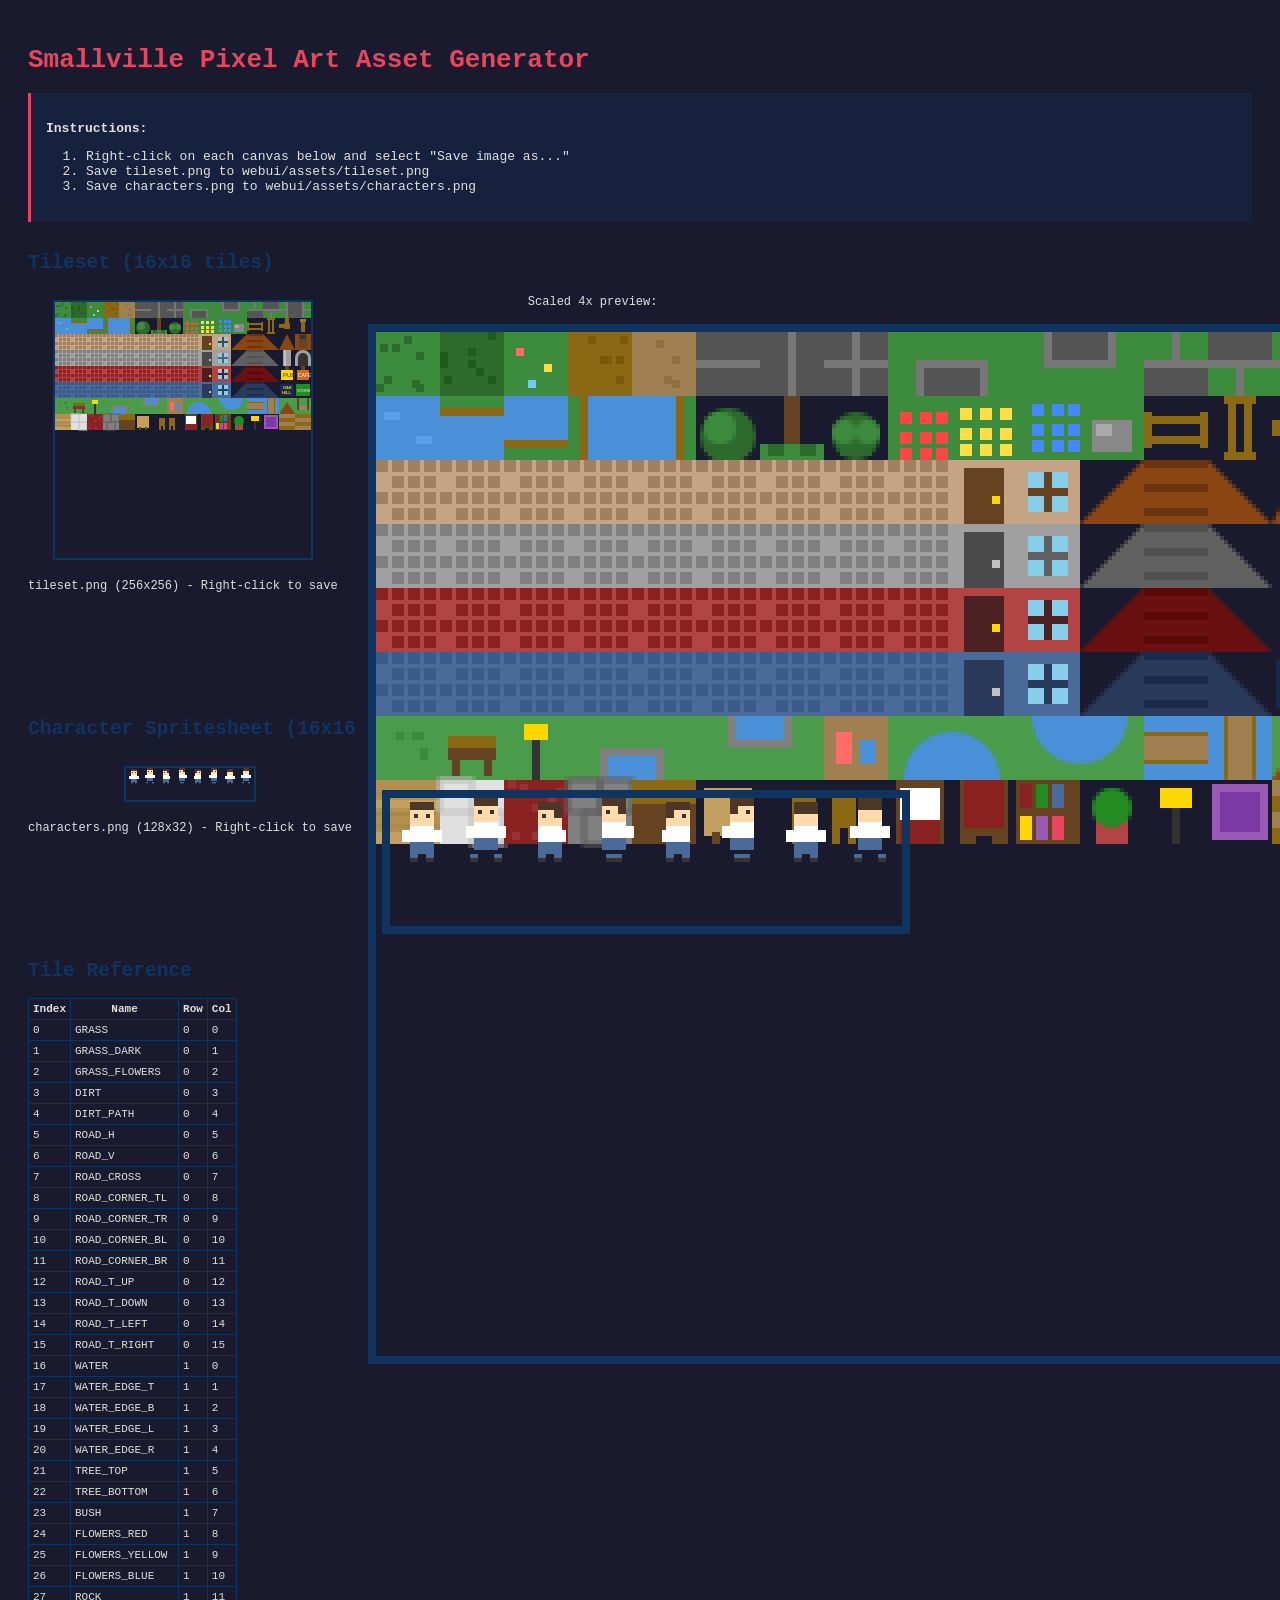
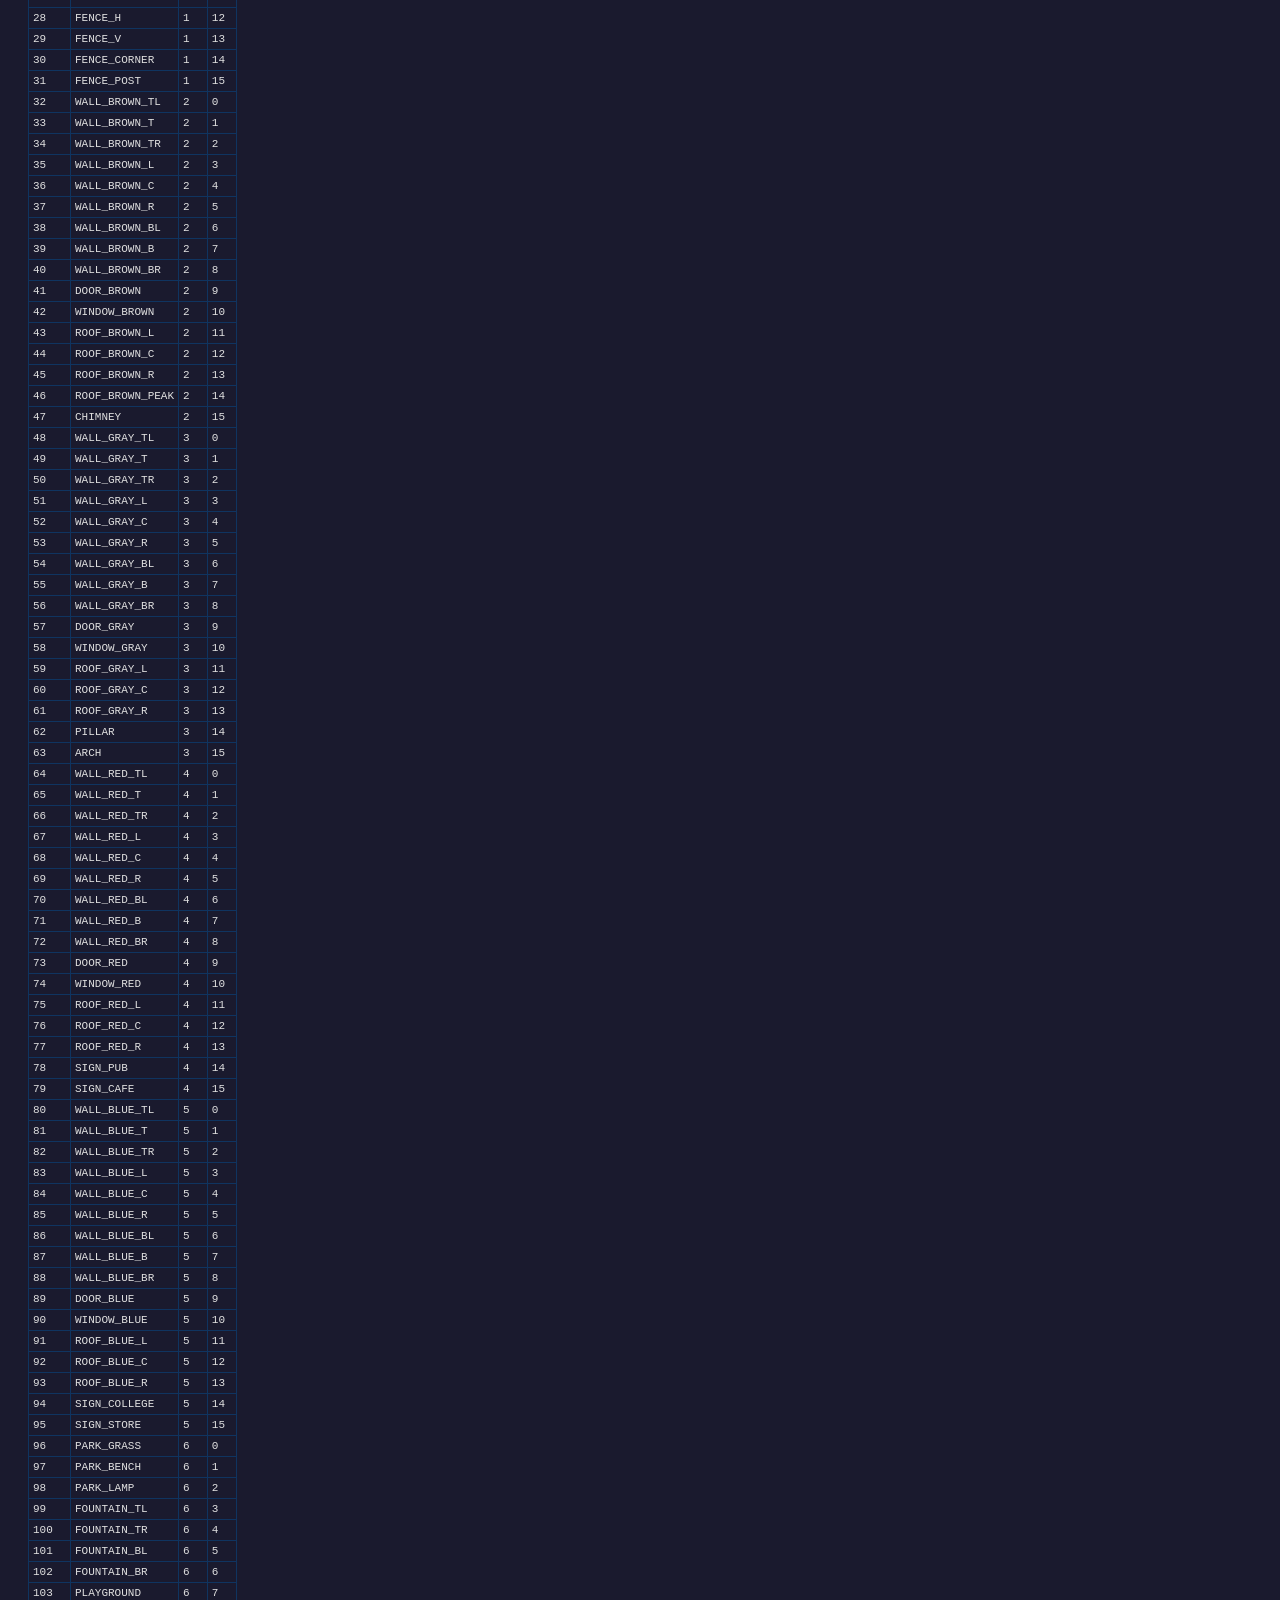
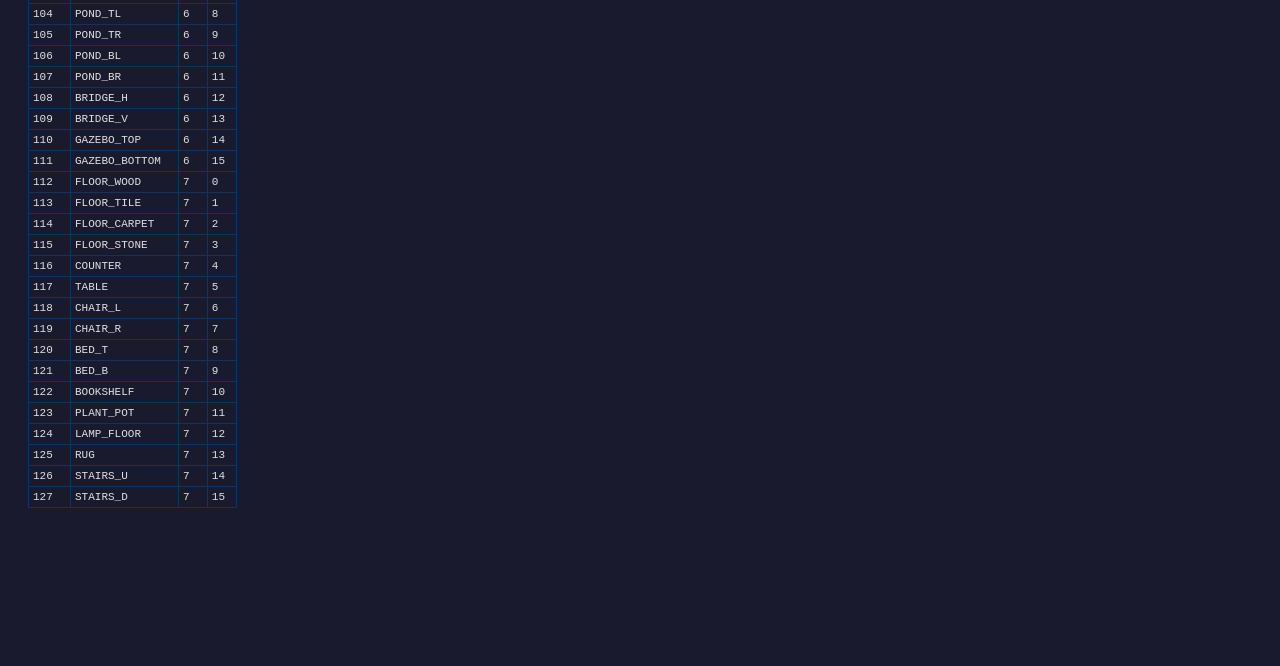
<file: webui/assets/generate_assets.html>
<!DOCTYPE html>
<html lang="en">
<head>
    <meta charset="UTF-8">
    <title>Smallville Asset Generator</title>
    <style>
        body {
            font-family: monospace;
            background: #1a1a2e;
            color: #e0e0e0;
            padding: 20px;
        }
        h1 { color: #e94560; }
        h2 { color: #0f3460; margin-top: 30px; }
        canvas {
            border: 2px solid #0f3460;
            margin: 10px;
            image-rendering: pixelated;
            image-rendering: crisp-edges;
        }
        .canvas-row {
            display: flex;
            flex-wrap: wrap;
            gap: 20px;
            margin-bottom: 20px;
        }
        .canvas-item {
            text-align: center;
        }
        .canvas-item p {
            margin: 5px 0;
            font-size: 12px;
        }
        .instructions {
            background: #16213e;
            padding: 15px;
            border-left: 3px solid #e94560;
            margin-bottom: 20px;
        }
        .scaled {
            transform: scale(4);
            transform-origin: top left;
            margin-right: 200px;
            margin-bottom: 100px;
        }
    </style>
</head>
<body>
    <h1>Smallville Pixel Art Asset Generator</h1>

    <div class="instructions">
        <p><strong>Instructions:</strong></p>
        <ol>
            <li>Right-click on each canvas below and select "Save image as..."</li>
            <li>Save <code>tileset.png</code> to <code>webui/assets/tileset.png</code></li>
            <li>Save <code>characters.png</code> to <code>webui/assets/characters.png</code></li>
        </ol>
    </div>

    <h2>Tileset (16x16 tiles)</h2>
    <div class="canvas-row">
        <div class="canvas-item">
            <canvas id="tileset" width="256" height="256"></canvas>
            <p>tileset.png (256x256) - Right-click to save</p>
        </div>
        <div class="canvas-item">
            <p>Scaled 4x preview:</p>
            <canvas id="tileset-preview" width="256" height="256" class="scaled"></canvas>
        </div>
    </div>

    <h2>Character Spritesheet (16x16 per frame)</h2>
    <div class="canvas-row">
        <div class="canvas-item">
            <canvas id="characters" width="128" height="32"></canvas>
            <p>characters.png (128x32) - Right-click to save</p>
        </div>
        <div class="canvas-item">
            <p>Scaled 4x preview:</p>
            <canvas id="characters-preview" width="128" height="32" class="scaled"></canvas>
        </div>
    </div>

    <h2>Tile Reference</h2>
    <div id="tile-reference"></div>

    <script>
    // ============================================================================
    // TILESET GENERATOR
    // ============================================================================

    const TILE_SIZE = 16;
    const TILESET_COLS = 16;
    const TILESET_ROWS = 16;

    // Tile indices (row * 16 + col)
    const TILES = {
        // Row 0: Ground tiles
        GRASS: 0,
        GRASS_DARK: 1,
        GRASS_FLOWERS: 2,
        DIRT: 3,
        DIRT_PATH: 4,
        ROAD_H: 5,
        ROAD_V: 6,
        ROAD_CROSS: 7,
        ROAD_CORNER_TL: 8,
        ROAD_CORNER_TR: 9,
        ROAD_CORNER_BL: 10,
        ROAD_CORNER_BR: 11,
        ROAD_T_UP: 12,
        ROAD_T_DOWN: 13,
        ROAD_T_LEFT: 14,
        ROAD_T_RIGHT: 15,

        // Row 1: Water & nature
        WATER: 16,
        WATER_EDGE_T: 17,
        WATER_EDGE_B: 18,
        WATER_EDGE_L: 19,
        WATER_EDGE_R: 20,
        TREE_TOP: 21,
        TREE_BOTTOM: 22,
        BUSH: 23,
        FLOWERS_RED: 24,
        FLOWERS_YELLOW: 25,
        FLOWERS_BLUE: 26,
        ROCK: 27,
        FENCE_H: 28,
        FENCE_V: 29,
        FENCE_CORNER: 30,
        FENCE_POST: 31,

        // Row 2: Building walls (brown house)
        WALL_BROWN_TL: 32,
        WALL_BROWN_T: 33,
        WALL_BROWN_TR: 34,
        WALL_BROWN_L: 35,
        WALL_BROWN_C: 36,
        WALL_BROWN_R: 37,
        WALL_BROWN_BL: 38,
        WALL_BROWN_B: 39,
        WALL_BROWN_BR: 40,
        DOOR_BROWN: 41,
        WINDOW_BROWN: 42,
        ROOF_BROWN_L: 43,
        ROOF_BROWN_C: 44,
        ROOF_BROWN_R: 45,
        ROOF_BROWN_PEAK: 46,
        CHIMNEY: 47,

        // Row 3: Building walls (gray/stone)
        WALL_GRAY_TL: 48,
        WALL_GRAY_T: 49,
        WALL_GRAY_TR: 50,
        WALL_GRAY_L: 51,
        WALL_GRAY_C: 52,
        WALL_GRAY_R: 53,
        WALL_GRAY_BL: 54,
        WALL_GRAY_B: 55,
        WALL_GRAY_BR: 56,
        DOOR_GRAY: 57,
        WINDOW_GRAY: 58,
        ROOF_GRAY_L: 59,
        ROOF_GRAY_C: 60,
        ROOF_GRAY_R: 61,
        PILLAR: 62,
        ARCH: 63,

        // Row 4: Building walls (red brick)
        WALL_RED_TL: 64,
        WALL_RED_T: 65,
        WALL_RED_TR: 66,
        WALL_RED_L: 67,
        WALL_RED_C: 68,
        WALL_RED_R: 69,
        WALL_RED_BL: 70,
        WALL_RED_B: 71,
        WALL_RED_BR: 72,
        DOOR_RED: 73,
        WINDOW_RED: 74,
        ROOF_RED_L: 75,
        ROOF_RED_C: 76,
        ROOF_RED_R: 77,
        SIGN_PUB: 78,
        SIGN_CAFE: 79,

        // Row 5: Building walls (blue/college)
        WALL_BLUE_TL: 80,
        WALL_BLUE_T: 81,
        WALL_BLUE_TR: 82,
        WALL_BLUE_L: 83,
        WALL_BLUE_C: 84,
        WALL_BLUE_R: 85,
        WALL_BLUE_BL: 86,
        WALL_BLUE_B: 87,
        WALL_BLUE_BR: 88,
        DOOR_BLUE: 89,
        WINDOW_BLUE: 90,
        ROOF_BLUE_L: 91,
        ROOF_BLUE_C: 92,
        ROOF_BLUE_R: 93,
        SIGN_COLLEGE: 94,
        SIGN_STORE: 95,

        // Row 6: Park & special
        PARK_GRASS: 96,
        PARK_BENCH: 97,
        PARK_LAMP: 98,
        FOUNTAIN_TL: 99,
        FOUNTAIN_TR: 100,
        FOUNTAIN_BL: 101,
        FOUNTAIN_BR: 102,
        PLAYGROUND: 103,
        POND_TL: 104,
        POND_TR: 105,
        POND_BL: 106,
        POND_BR: 107,
        BRIDGE_H: 108,
        BRIDGE_V: 109,
        GAZEBO_TOP: 110,
        GAZEBO_BOTTOM: 111,

        // Row 7: Interior/floor tiles
        FLOOR_WOOD: 112,
        FLOOR_TILE: 113,
        FLOOR_CARPET: 114,
        FLOOR_STONE: 115,
        COUNTER: 116,
        TABLE: 117,
        CHAIR_L: 118,
        CHAIR_R: 119,
        BED_T: 120,
        BED_B: 121,
        BOOKSHELF: 122,
        PLANT_POT: 123,
        LAMP_FLOOR: 124,
        RUG: 125,
        STAIRS_U: 126,
        STAIRS_D: 127
    };

    function generateTileset() {
        const canvas = document.getElementById('tileset');
        const ctx = canvas.getContext('2d');
        ctx.imageSmoothingEnabled = false;

        // Fill with transparent
        ctx.clearRect(0, 0, canvas.width, canvas.height);

        // Helper to draw a tile at index
        function drawTile(index, drawFn) {
            const col = index % TILESET_COLS;
            const row = Math.floor(index / TILESET_COLS);
            const x = col * TILE_SIZE;
            const y = row * TILE_SIZE;

            ctx.save();
            ctx.translate(x, y);
            drawFn(ctx);
            ctx.restore();
        }

        // ---- ROW 0: Ground tiles ----

        // Grass
        drawTile(TILES.GRASS, (c) => {
            c.fillStyle = '#3d8b3d';
            c.fillRect(0, 0, 16, 16);
            c.fillStyle = '#2d6b2d';
            for (let i = 0; i < 8; i++) {
                c.fillRect(Math.random()*14|0, Math.random()*14|0, 2, 2);
            }
        });

        // Dark grass
        drawTile(TILES.GRASS_DARK, (c) => {
            c.fillStyle = '#2d6b2d';
            c.fillRect(0, 0, 16, 16);
            c.fillStyle = '#1d5b1d';
            for (let i = 0; i < 8; i++) {
                c.fillRect(Math.random()*14|0, Math.random()*14|0, 2, 2);
            }
        });

        // Grass with flowers
        drawTile(TILES.GRASS_FLOWERS, (c) => {
            c.fillStyle = '#3d8b3d';
            c.fillRect(0, 0, 16, 16);
            c.fillStyle = '#ff6b6b';
            c.fillRect(3, 4, 2, 2);
            c.fillStyle = '#ffd93d';
            c.fillRect(10, 8, 2, 2);
            c.fillStyle = '#6bcbff';
            c.fillRect(6, 12, 2, 2);
        });

        // Dirt
        drawTile(TILES.DIRT, (c) => {
            c.fillStyle = '#8b6914';
            c.fillRect(0, 0, 16, 16);
            c.fillStyle = '#7a5a0a';
            for (let i = 0; i < 6; i++) {
                c.fillRect(Math.random()*14|0, Math.random()*14|0, 2, 2);
            }
        });

        // Dirt path
        drawTile(TILES.DIRT_PATH, (c) => {
            c.fillStyle = '#a08050';
            c.fillRect(0, 0, 16, 16);
            c.fillStyle = '#907040';
            for (let i = 0; i < 4; i++) {
                c.fillRect(Math.random()*14|0, Math.random()*14|0, 2, 2);
            }
        });

        // Road horizontal
        drawTile(TILES.ROAD_H, (c) => {
            c.fillStyle = '#555555';
            c.fillRect(0, 0, 16, 16);
            c.fillStyle = '#777777';
            c.fillRect(0, 7, 16, 2);
        });

        // Road vertical
        drawTile(TILES.ROAD_V, (c) => {
            c.fillStyle = '#555555';
            c.fillRect(0, 0, 16, 16);
            c.fillStyle = '#777777';
            c.fillRect(7, 0, 2, 16);
        });

        // Road cross
        drawTile(TILES.ROAD_CROSS, (c) => {
            c.fillStyle = '#555555';
            c.fillRect(0, 0, 16, 16);
            c.fillStyle = '#777777';
            c.fillRect(0, 7, 16, 2);
            c.fillRect(7, 0, 2, 16);
        });

        // Road corners
        drawTile(TILES.ROAD_CORNER_TL, (c) => {
            c.fillStyle = '#3d8b3d';
            c.fillRect(0, 0, 16, 16);
            c.fillStyle = '#555555';
            c.fillRect(7, 7, 9, 9);
            c.fillStyle = '#777777';
            c.fillRect(7, 7, 2, 9);
            c.fillRect(7, 7, 9, 2);
        });

        drawTile(TILES.ROAD_CORNER_TR, (c) => {
            c.fillStyle = '#3d8b3d';
            c.fillRect(0, 0, 16, 16);
            c.fillStyle = '#555555';
            c.fillRect(0, 7, 9, 9);
            c.fillStyle = '#777777';
            c.fillRect(7, 7, 2, 9);
            c.fillRect(0, 7, 9, 2);
        });

        drawTile(TILES.ROAD_CORNER_BL, (c) => {
            c.fillStyle = '#3d8b3d';
            c.fillRect(0, 0, 16, 16);
            c.fillStyle = '#555555';
            c.fillRect(7, 0, 9, 9);
            c.fillStyle = '#777777';
            c.fillRect(7, 0, 2, 9);
            c.fillRect(7, 7, 9, 2);
        });

        drawTile(TILES.ROAD_CORNER_BR, (c) => {
            c.fillStyle = '#3d8b3d';
            c.fillRect(0, 0, 16, 16);
            c.fillStyle = '#555555';
            c.fillRect(0, 0, 9, 9);
            c.fillStyle = '#777777';
            c.fillRect(7, 0, 2, 9);
            c.fillRect(0, 7, 9, 2);
        });

        // T-junctions
        drawTile(TILES.ROAD_T_UP, (c) => {
            c.fillStyle = '#555555';
            c.fillRect(0, 0, 16, 16);
            c.fillStyle = '#3d8b3d';
            c.fillRect(0, 0, 7, 7);
            c.fillRect(9, 0, 7, 7);
            c.fillStyle = '#777777';
            c.fillRect(0, 7, 16, 2);
            c.fillRect(7, 0, 2, 9);
        });

        drawTile(TILES.ROAD_T_DOWN, (c) => {
            c.fillStyle = '#555555';
            c.fillRect(0, 0, 16, 16);
            c.fillStyle = '#3d8b3d';
            c.fillRect(0, 9, 7, 7);
            c.fillRect(9, 9, 7, 7);
            c.fillStyle = '#777777';
            c.fillRect(0, 7, 16, 2);
            c.fillRect(7, 7, 2, 9);
        });

        drawTile(TILES.ROAD_T_LEFT, (c) => {
            c.fillStyle = '#555555';
            c.fillRect(0, 0, 16, 16);
            c.fillStyle = '#3d8b3d';
            c.fillRect(0, 0, 7, 7);
            c.fillRect(0, 9, 7, 7);
            c.fillStyle = '#777777';
            c.fillRect(7, 0, 2, 16);
            c.fillRect(0, 7, 9, 2);
        });

        drawTile(TILES.ROAD_T_RIGHT, (c) => {
            c.fillStyle = '#555555';
            c.fillRect(0, 0, 16, 16);
            c.fillStyle = '#3d8b3d';
            c.fillRect(9, 0, 7, 7);
            c.fillRect(9, 9, 7, 7);
            c.fillStyle = '#777777';
            c.fillRect(7, 0, 2, 16);
            c.fillRect(7, 7, 9, 2);
        });

        // ---- ROW 1: Water & nature ----

        // Water
        drawTile(TILES.WATER, (c) => {
            c.fillStyle = '#4a90d9';
            c.fillRect(0, 0, 16, 16);
            c.fillStyle = '#5aa0e9';
            c.fillRect(2, 4, 4, 2);
            c.fillRect(10, 10, 4, 2);
        });

        // Water edges
        drawTile(TILES.WATER_EDGE_T, (c) => {
            c.fillStyle = '#4a90d9';
            c.fillRect(0, 4, 16, 12);
            c.fillStyle = '#3d8b3d';
            c.fillRect(0, 0, 16, 4);
            c.fillStyle = '#8b6914';
            c.fillRect(0, 3, 16, 2);
        });

        drawTile(TILES.WATER_EDGE_B, (c) => {
            c.fillStyle = '#4a90d9';
            c.fillRect(0, 0, 16, 12);
            c.fillStyle = '#3d8b3d';
            c.fillRect(0, 12, 16, 4);
            c.fillStyle = '#8b6914';
            c.fillRect(0, 11, 16, 2);
        });

        drawTile(TILES.WATER_EDGE_L, (c) => {
            c.fillStyle = '#4a90d9';
            c.fillRect(4, 0, 12, 16);
            c.fillStyle = '#3d8b3d';
            c.fillRect(0, 0, 4, 16);
            c.fillStyle = '#8b6914';
            c.fillRect(3, 0, 2, 16);
        });

        drawTile(TILES.WATER_EDGE_R, (c) => {
            c.fillStyle = '#4a90d9';
            c.fillRect(0, 0, 12, 16);
            c.fillStyle = '#3d8b3d';
            c.fillRect(12, 0, 4, 16);
            c.fillStyle = '#8b6914';
            c.fillRect(11, 0, 2, 16);
        });

        // Tree top
        drawTile(TILES.TREE_TOP, (c) => {
            c.fillStyle = '#2d6b2d';
            c.beginPath();
            c.arc(8, 10, 7, 0, Math.PI * 2);
            c.fill();
            c.fillStyle = '#3d8b3d';
            c.beginPath();
            c.arc(6, 8, 4, 0, Math.PI * 2);
            c.fill();
        });

        // Tree bottom (trunk)
        drawTile(TILES.TREE_BOTTOM, (c) => {
            c.fillStyle = '#654321';
            c.fillRect(6, 0, 4, 12);
            c.fillStyle = '#3d8b3d';
            c.fillRect(0, 12, 16, 4);
            c.fillStyle = '#2d6b2d';
            c.fillRect(2, 12, 4, 3);
            c.fillRect(10, 12, 4, 3);
        });

        // Bush
        drawTile(TILES.BUSH, (c) => {
            c.fillStyle = '#2d6b2d';
            c.beginPath();
            c.arc(8, 10, 6, 0, Math.PI * 2);
            c.fill();
            c.fillStyle = '#3d8b3d';
            c.beginPath();
            c.arc(5, 9, 3, 0, Math.PI * 2);
            c.arc(11, 9, 3, 0, Math.PI * 2);
            c.fill();
        });

        // Flowers
        drawTile(TILES.FLOWERS_RED, (c) => {
            c.fillStyle = '#3d8b3d';
            c.fillRect(0, 0, 16, 16);
            c.fillStyle = '#ff4444';
            [3,8,12].forEach(x => {
                [4,9,13].forEach(y => {
                    c.fillRect(x, y, 3, 3);
                });
            });
        });

        drawTile(TILES.FLOWERS_YELLOW, (c) => {
            c.fillStyle = '#3d8b3d';
            c.fillRect(0, 0, 16, 16);
            c.fillStyle = '#ffdd44';
            [2,7,12].forEach(x => {
                [3,8,12].forEach(y => {
                    c.fillRect(x, y, 3, 3);
                });
            });
        });

        drawTile(TILES.FLOWERS_BLUE, (c) => {
            c.fillStyle = '#3d8b3d';
            c.fillRect(0, 0, 16, 16);
            c.fillStyle = '#4488ff';
            [4,9,13].forEach(x => {
                [2,7,11].forEach(y => {
                    c.fillRect(x, y, 3, 3);
                });
            });
        });

        // Rock
        drawTile(TILES.ROCK, (c) => {
            c.fillStyle = '#3d8b3d';
            c.fillRect(0, 0, 16, 16);
            c.fillStyle = '#888888';
            c.fillRect(3, 6, 10, 8);
            c.fillStyle = '#aaaaaa';
            c.fillRect(4, 7, 4, 3);
        });

        // Fence
        drawTile(TILES.FENCE_H, (c) => {
            c.fillStyle = '#8b6914';
            c.fillRect(0, 5, 16, 2);
            c.fillRect(0, 10, 16, 2);
            c.fillRect(0, 4, 2, 9);
            c.fillRect(14, 4, 2, 9);
        });

        drawTile(TILES.FENCE_V, (c) => {
            c.fillStyle = '#8b6914';
            c.fillRect(5, 0, 2, 16);
            c.fillRect(9, 0, 2, 16);
            c.fillRect(4, 0, 8, 2);
            c.fillRect(4, 14, 8, 2);
        });

        drawTile(TILES.FENCE_CORNER, (c) => {
            c.fillStyle = '#8b6914';
            c.fillRect(5, 5, 6, 6);
            c.fillRect(0, 6, 6, 4);
            c.fillRect(6, 0, 4, 6);
        });

        drawTile(TILES.FENCE_POST, (c) => {
            c.fillStyle = '#8b6914';
            c.fillRect(6, 2, 4, 12);
            c.fillStyle = '#a07a24';
            c.fillRect(5, 1, 6, 3);
        });

        // ---- ROW 2: Brown house walls ----
        function drawWallTile(index, color, darkColor, isCorner, cornerType) {
            drawTile(index, (c) => {
                c.fillStyle = color;
                c.fillRect(0, 0, 16, 16);
                c.fillStyle = darkColor;
                // Add brick pattern
                for (let row = 0; row < 4; row++) {
                    const offset = (row % 2) * 4;
                    for (let col = 0; col < 4; col++) {
                        c.fillRect(col * 4 + offset, row * 4, 3, 3);
                    }
                }
            });
        }

        // Brown walls
        const brownWall = '#c4a484';
        const brownDark = '#a08060';
        drawWallTile(TILES.WALL_BROWN_TL, brownWall, brownDark);
        drawWallTile(TILES.WALL_BROWN_T, brownWall, brownDark);
        drawWallTile(TILES.WALL_BROWN_TR, brownWall, brownDark);
        drawWallTile(TILES.WALL_BROWN_L, brownWall, brownDark);
        drawWallTile(TILES.WALL_BROWN_C, brownWall, brownDark);
        drawWallTile(TILES.WALL_BROWN_R, brownWall, brownDark);
        drawWallTile(TILES.WALL_BROWN_BL, brownWall, brownDark);
        drawWallTile(TILES.WALL_BROWN_B, brownWall, brownDark);
        drawWallTile(TILES.WALL_BROWN_BR, brownWall, brownDark);

        // Brown door
        drawTile(TILES.DOOR_BROWN, (c) => {
            c.fillStyle = brownWall;
            c.fillRect(0, 0, 16, 16);
            c.fillStyle = '#654321';
            c.fillRect(3, 2, 10, 14);
            c.fillStyle = '#ffd700';
            c.fillRect(10, 9, 2, 2);
        });

        // Brown window
        drawTile(TILES.WINDOW_BROWN, (c) => {
            c.fillStyle = brownWall;
            c.fillRect(0, 0, 16, 16);
            c.fillStyle = '#87ceeb';
            c.fillRect(3, 3, 10, 10);
            c.fillStyle = '#654321';
            c.fillRect(7, 3, 2, 10);
            c.fillRect(3, 7, 10, 2);
        });

        // Brown roof
        drawTile(TILES.ROOF_BROWN_L, (c) => {
            c.fillStyle = '#8b4513';
            c.beginPath();
            c.moveTo(16, 16);
            c.lineTo(16, 0);
            c.lineTo(0, 16);
            c.closePath();
            c.fill();
        });

        drawTile(TILES.ROOF_BROWN_C, (c) => {
            c.fillStyle = '#8b4513';
            c.fillRect(0, 0, 16, 16);
            c.fillStyle = '#6b3310';
            c.fillRect(0, 0, 16, 2);
            c.fillRect(0, 6, 16, 2);
            c.fillRect(0, 12, 16, 2);
        });

        drawTile(TILES.ROOF_BROWN_R, (c) => {
            c.fillStyle = '#8b4513';
            c.beginPath();
            c.moveTo(0, 16);
            c.lineTo(0, 0);
            c.lineTo(16, 16);
            c.closePath();
            c.fill();
        });

        drawTile(TILES.ROOF_BROWN_PEAK, (c) => {
            c.fillStyle = '#8b4513';
            c.beginPath();
            c.moveTo(0, 16);
            c.lineTo(8, 0);
            c.lineTo(16, 16);
            c.closePath();
            c.fill();
        });

        // Chimney
        drawTile(TILES.CHIMNEY, (c) => {
            c.fillStyle = '#8b4513';
            c.fillRect(0, 0, 16, 16);
            c.fillStyle = '#654321';
            c.fillRect(4, 0, 8, 14);
            c.fillStyle = '#333333';
            c.fillRect(5, 1, 6, 4);
        });

        // ---- ROW 3: Gray/stone walls ----
        const grayWall = '#a0a0a0';
        const grayDark = '#808080';
        drawWallTile(TILES.WALL_GRAY_TL, grayWall, grayDark);
        drawWallTile(TILES.WALL_GRAY_T, grayWall, grayDark);
        drawWallTile(TILES.WALL_GRAY_TR, grayWall, grayDark);
        drawWallTile(TILES.WALL_GRAY_L, grayWall, grayDark);
        drawWallTile(TILES.WALL_GRAY_C, grayWall, grayDark);
        drawWallTile(TILES.WALL_GRAY_R, grayWall, grayDark);
        drawWallTile(TILES.WALL_GRAY_BL, grayWall, grayDark);
        drawWallTile(TILES.WALL_GRAY_B, grayWall, grayDark);
        drawWallTile(TILES.WALL_GRAY_BR, grayWall, grayDark);

        // Gray door
        drawTile(TILES.DOOR_GRAY, (c) => {
            c.fillStyle = grayWall;
            c.fillRect(0, 0, 16, 16);
            c.fillStyle = '#4a4a4a';
            c.fillRect(3, 2, 10, 14);
            c.fillStyle = '#c0c0c0';
            c.fillRect(10, 9, 2, 2);
        });

        // Gray window
        drawTile(TILES.WINDOW_GRAY, (c) => {
            c.fillStyle = grayWall;
            c.fillRect(0, 0, 16, 16);
            c.fillStyle = '#87ceeb';
            c.fillRect(3, 3, 10, 10);
            c.fillStyle = '#606060';
            c.fillRect(7, 3, 2, 10);
            c.fillRect(3, 7, 10, 2);
        });

        // Gray roof
        drawTile(TILES.ROOF_GRAY_L, (c) => {
            c.fillStyle = '#606060';
            c.beginPath();
            c.moveTo(16, 16);
            c.lineTo(16, 0);
            c.lineTo(0, 16);
            c.closePath();
            c.fill();
        });

        drawTile(TILES.ROOF_GRAY_C, (c) => {
            c.fillStyle = '#606060';
            c.fillRect(0, 0, 16, 16);
            c.fillStyle = '#505050';
            c.fillRect(0, 0, 16, 2);
            c.fillRect(0, 6, 16, 2);
            c.fillRect(0, 12, 16, 2);
        });

        drawTile(TILES.ROOF_GRAY_R, (c) => {
            c.fillStyle = '#606060';
            c.beginPath();
            c.moveTo(0, 16);
            c.lineTo(0, 0);
            c.lineTo(16, 16);
            c.closePath();
            c.fill();
        });

        // Pillar
        drawTile(TILES.PILLAR, (c) => {
            c.fillStyle = grayWall;
            c.fillRect(4, 0, 8, 16);
            c.fillStyle = '#c0c0c0';
            c.fillRect(5, 0, 2, 16);
        });

        // Arch
        drawTile(TILES.ARCH, (c) => {
            c.fillStyle = grayWall;
            c.fillRect(0, 8, 16, 8);
            c.beginPath();
            c.arc(8, 8, 8, Math.PI, 0, false);
            c.fill();
            c.fillStyle = '#333';
            c.beginPath();
            c.arc(8, 8, 5, Math.PI, 0, false);
            c.fill();
            c.fillRect(3, 8, 10, 8);
        });

        // ---- ROW 4: Red brick walls ----
        const redWall = '#b34444';
        const redDark = '#8b2222';
        drawWallTile(TILES.WALL_RED_TL, redWall, redDark);
        drawWallTile(TILES.WALL_RED_T, redWall, redDark);
        drawWallTile(TILES.WALL_RED_TR, redWall, redDark);
        drawWallTile(TILES.WALL_RED_L, redWall, redDark);
        drawWallTile(TILES.WALL_RED_C, redWall, redDark);
        drawWallTile(TILES.WALL_RED_R, redWall, redDark);
        drawWallTile(TILES.WALL_RED_BL, redWall, redDark);
        drawWallTile(TILES.WALL_RED_B, redWall, redDark);
        drawWallTile(TILES.WALL_RED_BR, redWall, redDark);

        // Red door
        drawTile(TILES.DOOR_RED, (c) => {
            c.fillStyle = redWall;
            c.fillRect(0, 0, 16, 16);
            c.fillStyle = '#4a2020';
            c.fillRect(3, 2, 10, 14);
            c.fillStyle = '#ffd700';
            c.fillRect(10, 9, 2, 2);
        });

        // Red window
        drawTile(TILES.WINDOW_RED, (c) => {
            c.fillStyle = redWall;
            c.fillRect(0, 0, 16, 16);
            c.fillStyle = '#87ceeb';
            c.fillRect(3, 3, 10, 10);
            c.fillStyle = '#4a2020';
            c.fillRect(7, 3, 2, 10);
            c.fillRect(3, 7, 10, 2);
        });

        // Red roof
        drawTile(TILES.ROOF_RED_L, (c) => {
            c.fillStyle = '#6b1010';
            c.beginPath();
            c.moveTo(16, 16);
            c.lineTo(16, 0);
            c.lineTo(0, 16);
            c.closePath();
            c.fill();
        });

        drawTile(TILES.ROOF_RED_C, (c) => {
            c.fillStyle = '#6b1010';
            c.fillRect(0, 0, 16, 16);
            c.fillStyle = '#5b0808';
            c.fillRect(0, 0, 16, 2);
            c.fillRect(0, 6, 16, 2);
            c.fillRect(0, 12, 16, 2);
        });

        drawTile(TILES.ROOF_RED_R, (c) => {
            c.fillStyle = '#6b1010';
            c.beginPath();
            c.moveTo(0, 16);
            c.lineTo(0, 0);
            c.lineTo(16, 16);
            c.closePath();
            c.fill();
        });

        // Pub sign
        drawTile(TILES.SIGN_PUB, (c) => {
            c.fillStyle = '#654321';
            c.fillRect(6, 0, 4, 4);
            c.fillStyle = '#ffd700';
            c.fillRect(2, 4, 12, 10);
            c.fillStyle = '#333';
            c.font = '6px Arial';
            c.fillText('PUB', 4, 11);
        });

        // Cafe sign
        drawTile(TILES.SIGN_CAFE, (c) => {
            c.fillStyle = '#654321';
            c.fillRect(6, 0, 4, 4);
            c.fillStyle = '#d2691e';
            c.fillRect(2, 4, 12, 10);
            c.fillStyle = '#fff';
            c.font = '5px Arial';
            c.fillText('CAFE', 3, 11);
        });

        // ---- ROW 5: Blue walls (college) ----
        const blueWall = '#4a6a9a';
        const blueDark = '#3a5a8a';
        drawWallTile(TILES.WALL_BLUE_TL, blueWall, blueDark);
        drawWallTile(TILES.WALL_BLUE_T, blueWall, blueDark);
        drawWallTile(TILES.WALL_BLUE_TR, blueWall, blueDark);
        drawWallTile(TILES.WALL_BLUE_L, blueWall, blueDark);
        drawWallTile(TILES.WALL_BLUE_C, blueWall, blueDark);
        drawWallTile(TILES.WALL_BLUE_R, blueWall, blueDark);
        drawWallTile(TILES.WALL_BLUE_BL, blueWall, blueDark);
        drawWallTile(TILES.WALL_BLUE_B, blueWall, blueDark);
        drawWallTile(TILES.WALL_BLUE_BR, blueWall, blueDark);

        // Blue door
        drawTile(TILES.DOOR_BLUE, (c) => {
            c.fillStyle = blueWall;
            c.fillRect(0, 0, 16, 16);
            c.fillStyle = '#2a3a5a';
            c.fillRect(3, 2, 10, 14);
            c.fillStyle = '#c0c0c0';
            c.fillRect(10, 9, 2, 2);
        });

        // Blue window
        drawTile(TILES.WINDOW_BLUE, (c) => {
            c.fillStyle = blueWall;
            c.fillRect(0, 0, 16, 16);
            c.fillStyle = '#87ceeb';
            c.fillRect(3, 3, 10, 10);
            c.fillStyle = '#2a3a5a';
            c.fillRect(7, 3, 2, 10);
            c.fillRect(3, 7, 10, 2);
        });

        // Blue roof
        drawTile(TILES.ROOF_BLUE_L, (c) => {
            c.fillStyle = '#2a3a5a';
            c.beginPath();
            c.moveTo(16, 16);
            c.lineTo(16, 0);
            c.lineTo(0, 16);
            c.closePath();
            c.fill();
        });

        drawTile(TILES.ROOF_BLUE_C, (c) => {
            c.fillStyle = '#2a3a5a';
            c.fillRect(0, 0, 16, 16);
            c.fillStyle = '#1a2a4a';
            c.fillRect(0, 0, 16, 2);
            c.fillRect(0, 6, 16, 2);
            c.fillRect(0, 12, 16, 2);
        });

        drawTile(TILES.ROOF_BLUE_R, (c) => {
            c.fillStyle = '#2a3a5a';
            c.beginPath();
            c.moveTo(0, 16);
            c.lineTo(0, 0);
            c.lineTo(16, 16);
            c.closePath();
            c.fill();
        });

        // College sign
        drawTile(TILES.SIGN_COLLEGE, (c) => {
            c.fillStyle = '#1a2a4a';
            c.fillRect(1, 2, 14, 12);
            c.fillStyle = '#ffd700';
            c.font = 'bold 4px Arial';
            c.fillText('OAK', 4, 7);
            c.fillText('HILL', 3, 12);
        });

        // Store sign
        drawTile(TILES.SIGN_STORE, (c) => {
            c.fillStyle = '#228b22';
            c.fillRect(1, 2, 14, 12);
            c.fillStyle = '#fff';
            c.font = '4px Arial';
            c.fillText('STORE', 2, 10);
        });

        // ---- ROW 6: Park & special ----

        // Park grass (lighter)
        drawTile(TILES.PARK_GRASS, (c) => {
            c.fillStyle = '#4a9b4a';
            c.fillRect(0, 0, 16, 16);
            c.fillStyle = '#3a8b3a';
            for (let i = 0; i < 6; i++) {
                c.fillRect(Math.random()*14|0, Math.random()*14|0, 2, 2);
            }
        });

        // Park bench
        drawTile(TILES.PARK_BENCH, (c) => {
            c.fillStyle = '#4a9b4a';
            c.fillRect(0, 0, 16, 16);
            c.fillStyle = '#654321';
            c.fillRect(2, 8, 12, 3);
            c.fillRect(3, 11, 2, 4);
            c.fillRect(11, 11, 2, 4);
            c.fillStyle = '#8b6914';
            c.fillRect(2, 5, 12, 3);
        });

        // Park lamp
        drawTile(TILES.PARK_LAMP, (c) => {
            c.fillStyle = '#4a9b4a';
            c.fillRect(0, 0, 16, 16);
            c.fillStyle = '#333';
            c.fillRect(7, 4, 2, 12);
            c.fillStyle = '#ffd700';
            c.fillRect(5, 2, 6, 4);
        });

        // Fountain parts
        drawTile(TILES.FOUNTAIN_TL, (c) => {
            c.fillStyle = '#4a9b4a';
            c.fillRect(0, 0, 16, 16);
            c.fillStyle = '#808080';
            c.fillRect(8, 8, 8, 8);
            c.fillStyle = '#4a90d9';
            c.fillRect(10, 10, 6, 6);
        });

        drawTile(TILES.FOUNTAIN_TR, (c) => {
            c.fillStyle = '#4a9b4a';
            c.fillRect(0, 0, 16, 16);
            c.fillStyle = '#808080';
            c.fillRect(0, 8, 8, 8);
            c.fillStyle = '#4a90d9';
            c.fillRect(0, 10, 6, 6);
        });

        drawTile(TILES.FOUNTAIN_BL, (c) => {
            c.fillStyle = '#4a9b4a';
            c.fillRect(0, 0, 16, 16);
            c.fillStyle = '#808080';
            c.fillRect(8, 0, 8, 8);
            c.fillStyle = '#4a90d9';
            c.fillRect(10, 0, 6, 6);
        });

        drawTile(TILES.FOUNTAIN_BR, (c) => {
            c.fillStyle = '#4a9b4a';
            c.fillRect(0, 0, 16, 16);
            c.fillStyle = '#808080';
            c.fillRect(0, 0, 8, 8);
            c.fillStyle = '#4a90d9';
            c.fillRect(0, 0, 6, 6);
        });

        // Playground
        drawTile(TILES.PLAYGROUND, (c) => {
            c.fillStyle = '#a08050';
            c.fillRect(0, 0, 16, 16);
            c.fillStyle = '#ff6b6b';
            c.fillRect(3, 4, 4, 8);
            c.fillStyle = '#4a90d9';
            c.fillRect(9, 6, 4, 6);
        });

        // Pond corners
        drawTile(TILES.POND_TL, (c) => {
            c.fillStyle = '#4a9b4a';
            c.fillRect(0, 0, 16, 16);
            c.fillStyle = '#4a90d9';
            c.beginPath();
            c.arc(16, 16, 12, Math.PI, Math.PI * 1.5);
            c.lineTo(16, 16);
            c.fill();
        });

        drawTile(TILES.POND_TR, (c) => {
            c.fillStyle = '#4a9b4a';
            c.fillRect(0, 0, 16, 16);
            c.fillStyle = '#4a90d9';
            c.beginPath();
            c.arc(0, 16, 12, Math.PI * 1.5, 0);
            c.lineTo(0, 16);
            c.fill();
        });

        drawTile(TILES.POND_BL, (c) => {
            c.fillStyle = '#4a9b4a';
            c.fillRect(0, 0, 16, 16);
            c.fillStyle = '#4a90d9';
            c.beginPath();
            c.arc(16, 0, 12, Math.PI * 0.5, Math.PI);
            c.lineTo(16, 0);
            c.fill();
        });

        drawTile(TILES.POND_BR, (c) => {
            c.fillStyle = '#4a9b4a';
            c.fillRect(0, 0, 16, 16);
            c.fillStyle = '#4a90d9';
            c.beginPath();
            c.arc(0, 0, 12, 0, Math.PI * 0.5);
            c.lineTo(0, 0);
            c.fill();
        });

        // Bridges
        drawTile(TILES.BRIDGE_H, (c) => {
            c.fillStyle = '#4a90d9';
            c.fillRect(0, 0, 16, 16);
            c.fillStyle = '#8b6914';
            c.fillRect(0, 4, 16, 8);
            c.fillStyle = '#a08050';
            c.fillRect(0, 5, 16, 6);
        });

        drawTile(TILES.BRIDGE_V, (c) => {
            c.fillStyle = '#4a90d9';
            c.fillRect(0, 0, 16, 16);
            c.fillStyle = '#8b6914';
            c.fillRect(4, 0, 8, 16);
            c.fillStyle = '#a08050';
            c.fillRect(5, 0, 6, 16);
        });

        // Gazebo
        drawTile(TILES.GAZEBO_TOP, (c) => {
            c.fillStyle = '#4a9b4a';
            c.fillRect(0, 0, 16, 16);
            c.fillStyle = '#8b4513';
            c.beginPath();
            c.moveTo(0, 16);
            c.lineTo(8, 4);
            c.lineTo(16, 16);
            c.closePath();
            c.fill();
        });

        drawTile(TILES.GAZEBO_BOTTOM, (c) => {
            c.fillStyle = '#4a9b4a';
            c.fillRect(0, 0, 16, 16);
            c.fillStyle = '#654321';
            c.fillRect(2, 0, 2, 12);
            c.fillRect(12, 0, 2, 12);
            c.fillStyle = '#a08050';
            c.fillRect(4, 8, 8, 4);
        });

        // ---- ROW 7: Interior/floor tiles ----

        // Wood floor
        drawTile(TILES.FLOOR_WOOD, (c) => {
            c.fillStyle = '#c4a060';
            c.fillRect(0, 0, 16, 16);
            c.fillStyle = '#b49050';
            c.fillRect(0, 0, 16, 4);
            c.fillRect(0, 8, 16, 4);
            c.strokeStyle = '#a08040';
            c.lineWidth = 1;
            c.beginPath();
            c.moveTo(0, 4); c.lineTo(16, 4);
            c.moveTo(0, 8); c.lineTo(16, 8);
            c.moveTo(0, 12); c.lineTo(16, 12);
            c.stroke();
        });

        // Tile floor
        drawTile(TILES.FLOOR_TILE, (c) => {
            c.fillStyle = '#e0e0e0';
            c.fillRect(0, 0, 16, 16);
            c.strokeStyle = '#c0c0c0';
            c.lineWidth = 1;
            c.strokeRect(0, 0, 8, 8);
            c.strokeRect(8, 8, 8, 8);
        });

        // Carpet
        drawTile(TILES.FLOOR_CARPET, (c) => {
            c.fillStyle = '#8b2222';
            c.fillRect(0, 0, 16, 16);
            c.fillStyle = '#9b3232';
            for (let i = 0; i < 8; i++) {
                c.fillRect(Math.random()*14|0, Math.random()*14|0, 2, 2);
            }
        });

        // Stone floor
        drawTile(TILES.FLOOR_STONE, (c) => {
            c.fillStyle = '#808080';
            c.fillRect(0, 0, 16, 16);
            c.strokeStyle = '#606060';
            c.lineWidth = 1;
            c.strokeRect(0, 0, 8, 8);
            c.strokeRect(8, 0, 8, 8);
            c.strokeRect(4, 8, 8, 8);
        });

        // Counter
        drawTile(TILES.COUNTER, (c) => {
            c.fillStyle = '#654321';
            c.fillRect(0, 4, 16, 12);
            c.fillStyle = '#8b6914';
            c.fillRect(0, 0, 16, 6);
        });

        // Table
        drawTile(TILES.TABLE, (c) => {
            c.fillStyle = '#c4a060';
            c.fillRect(2, 2, 12, 12);
            c.fillStyle = '#654321';
            c.fillRect(4, 13, 2, 3);
            c.fillRect(10, 13, 2, 3);
        });

        // Chairs
        drawTile(TILES.CHAIR_L, (c) => {
            c.fillStyle = '#8b6914';
            c.fillRect(8, 4, 6, 8);
            c.fillRect(12, 10, 2, 6);
            c.fillRect(8, 10, 2, 6);
        });

        drawTile(TILES.CHAIR_R, (c) => {
            c.fillStyle = '#8b6914';
            c.fillRect(2, 4, 6, 8);
            c.fillRect(2, 10, 2, 6);
            c.fillRect(6, 10, 2, 6);
        });

        // Bed
        drawTile(TILES.BED_T, (c) => {
            c.fillStyle = '#654321';
            c.fillRect(2, 0, 12, 16);
            c.fillStyle = '#fff';
            c.fillRect(3, 2, 10, 8);
            c.fillStyle = '#8b2222';
            c.fillRect(3, 10, 10, 6);
        });

        drawTile(TILES.BED_B, (c) => {
            c.fillStyle = '#654321';
            c.fillRect(2, 0, 12, 14);
            c.fillStyle = '#8b2222';
            c.fillRect(3, 0, 10, 12);
            c.fillStyle = '#654321';
            c.fillRect(2, 14, 4, 2);
            c.fillRect(10, 14, 4, 2);
        });

        // Bookshelf
        drawTile(TILES.BOOKSHELF, (c) => {
            c.fillStyle = '#654321';
            c.fillRect(0, 0, 16, 16);
            c.fillStyle = '#8b2222';
            c.fillRect(1, 1, 3, 6);
            c.fillStyle = '#228b22';
            c.fillRect(5, 1, 3, 6);
            c.fillStyle = '#4a6a9a';
            c.fillRect(9, 1, 3, 6);
            c.fillStyle = '#ffd700';
            c.fillRect(1, 9, 3, 6);
            c.fillStyle = '#9b59b6';
            c.fillRect(5, 9, 3, 6);
            c.fillStyle = '#e94560';
            c.fillRect(9, 9, 3, 6);
        });

        // Plant pot
        drawTile(TILES.PLANT_POT, (c) => {
            c.fillStyle = '#b34444';
            c.fillRect(4, 10, 8, 6);
            c.fillStyle = '#228b22';
            c.beginPath();
            c.arc(8, 7, 5, 0, Math.PI * 2);
            c.fill();
        });

        // Floor lamp
        drawTile(TILES.LAMP_FLOOR, (c) => {
            c.fillStyle = '#333';
            c.fillRect(7, 6, 2, 10);
            c.fillStyle = '#ffd700';
            c.fillRect(4, 2, 8, 5);
        });

        // Rug
        drawTile(TILES.RUG, (c) => {
            c.fillStyle = '#9b59b6';
            c.fillRect(1, 1, 14, 14);
            c.fillStyle = '#7b39a6';
            c.fillRect(3, 3, 10, 10);
        });

        // Stairs
        drawTile(TILES.STAIRS_U, (c) => {
            c.fillStyle = '#654321';
            c.fillRect(0, 0, 16, 16);
            for (let i = 0; i < 4; i++) {
                c.fillStyle = i % 2 ? '#8b6914' : '#a08050';
                c.fillRect(0, i * 4, 16, 4);
            }
        });

        drawTile(TILES.STAIRS_D, (c) => {
            c.fillStyle = '#654321';
            c.fillRect(0, 0, 16, 16);
            for (let i = 0; i < 4; i++) {
                c.fillStyle = i % 2 ? '#a08050' : '#8b6914';
                c.fillRect(0, i * 4, 16, 4);
            }
        });

        // Copy to preview
        const preview = document.getElementById('tileset-preview');
        const pctx = preview.getContext('2d');
        pctx.imageSmoothingEnabled = false;
        pctx.drawImage(canvas, 0, 0);
    }

    // ============================================================================
    // CHARACTER SPRITESHEET GENERATOR
    // ============================================================================

    function generateCharacters() {
        const canvas = document.getElementById('characters');
        const ctx = canvas.getContext('2d');
        ctx.imageSmoothingEnabled = false;

        // Clear
        ctx.clearRect(0, 0, canvas.width, canvas.height);

        // 8 frames: down1, down2, left1, left2, right1, right2, up1, up2
        // Each frame is 16x16

        const skinColor = '#ffdbac';
        const hairColor = '#4a3728';
        const shirtColor = '#ffffff';  // White base - will be tinted
        const pantsColor = '#4a6a9a';
        const outlineColor = '#333333';

        function drawCharacterFrame(frameX, direction, walkFrame) {
            ctx.save();
            ctx.translate(frameX, 0);

            // Body offset for walk animation
            const bobY = walkFrame === 1 ? -1 : 0;

            // Head (always visible)
            ctx.fillStyle = skinColor;
            ctx.fillRect(5, 1 + bobY, 6, 6);

            // Hair
            ctx.fillStyle = hairColor;
            if (direction === 'down') {
                ctx.fillRect(5, 1 + bobY, 6, 2);
            } else if (direction === 'up') {
                ctx.fillRect(5, 1 + bobY, 6, 3);
            } else {
                ctx.fillRect(5, 1 + bobY, 6, 2);
                if (direction === 'left') {
                    ctx.fillRect(9, 3 + bobY, 2, 2);
                } else {
                    ctx.fillRect(5, 3 + bobY, 2, 2);
                }
            }

            // Eyes (only for front/side views)
            if (direction === 'down') {
                ctx.fillStyle = '#333';
                ctx.fillRect(6, 4 + bobY, 1, 1);
                ctx.fillRect(9, 4 + bobY, 1, 1);
            } else if (direction === 'left') {
                ctx.fillStyle = '#333';
                ctx.fillRect(6, 4 + bobY, 1, 1);
            } else if (direction === 'right') {
                ctx.fillStyle = '#333';
                ctx.fillRect(9, 4 + bobY, 1, 1);
            }

            // Body/shirt
            ctx.fillStyle = shirtColor;
            ctx.fillRect(5, 7 + bobY, 6, 4);

            // Arms
            if (direction === 'left') {
                // Arm swing
                const armX = walkFrame === 0 ? 10 : 11;
                ctx.fillRect(armX, 8 + bobY, 2, 3);
            } else if (direction === 'right') {
                const armX = walkFrame === 0 ? 4 : 3;
                ctx.fillRect(armX, 8 + bobY, 2, 3);
            } else {
                // Front/back - arms at sides
                ctx.fillRect(3, 8 + bobY, 2, 3);
                ctx.fillRect(11, 8 + bobY, 2, 3);
            }

            // Pants
            ctx.fillStyle = pantsColor;
            ctx.fillRect(5, 11 + bobY, 6, 3);

            // Legs with walk animation
            if (walkFrame === 0) {
                ctx.fillRect(5, 14, 2, 2);
                ctx.fillRect(9, 14, 2, 2);
            } else {
                if (direction === 'left' || direction === 'right') {
                    ctx.fillRect(6, 14, 2, 2);
                    ctx.fillRect(8, 14, 2, 2);
                } else {
                    ctx.fillRect(4, 14, 2, 2);
                    ctx.fillRect(10, 14, 2, 2);
                }
            }

            // Shoes
            ctx.fillStyle = '#333';
            if (walkFrame === 0) {
                ctx.fillRect(5, 15, 2, 1);
                ctx.fillRect(9, 15, 2, 1);
            } else {
                if (direction === 'left' || direction === 'right') {
                    ctx.fillRect(6, 15, 2, 1);
                    ctx.fillRect(8, 15, 2, 1);
                } else {
                    ctx.fillRect(4, 15, 2, 1);
                    ctx.fillRect(10, 15, 2, 1);
                }
            }

            ctx.restore();
        }

        // Draw 8 frames
        // Down
        drawCharacterFrame(0, 'down', 0);
        drawCharacterFrame(16, 'down', 1);
        // Left
        drawCharacterFrame(32, 'left', 0);
        drawCharacterFrame(48, 'left', 1);
        // Right
        drawCharacterFrame(64, 'right', 0);
        drawCharacterFrame(80, 'right', 1);
        // Up
        drawCharacterFrame(96, 'up', 0);
        drawCharacterFrame(112, 'up', 1);

        // Copy to preview
        const preview = document.getElementById('characters-preview');
        const pctx = preview.getContext('2d');
        pctx.imageSmoothingEnabled = false;
        pctx.drawImage(canvas, 0, 0);
    }

    // ============================================================================
    // TILE REFERENCE TABLE
    // ============================================================================

    function generateTileReference() {
        const container = document.getElementById('tile-reference');
        let html = '<table style="border-collapse: collapse; font-size: 11px;">';
        html += '<tr><th style="border: 1px solid #0f3460; padding: 4px;">Index</th>';
        html += '<th style="border: 1px solid #0f3460; padding: 4px;">Name</th>';
        html += '<th style="border: 1px solid #0f3460; padding: 4px;">Row</th>';
        html += '<th style="border: 1px solid #0f3460; padding: 4px;">Col</th></tr>';

        Object.entries(TILES).forEach(([name, index]) => {
            const row = Math.floor(index / 16);
            const col = index % 16;
            html += `<tr>
                <td style="border: 1px solid #0f3460; padding: 4px;">${index}</td>
                <td style="border: 1px solid #0f3460; padding: 4px;">${name}</td>
                <td style="border: 1px solid #0f3460; padding: 4px;">${row}</td>
                <td style="border: 1px solid #0f3460; padding: 4px;">${col}</td>
            </tr>`;
        });

        html += '</table>';
        container.innerHTML = html;
    }

    // ============================================================================
    // INIT
    // ============================================================================

    window.onload = function() {
        generateTileset();
        generateCharacters();
        generateTileReference();
    };
    </script>
</body>
</html>
</file>
